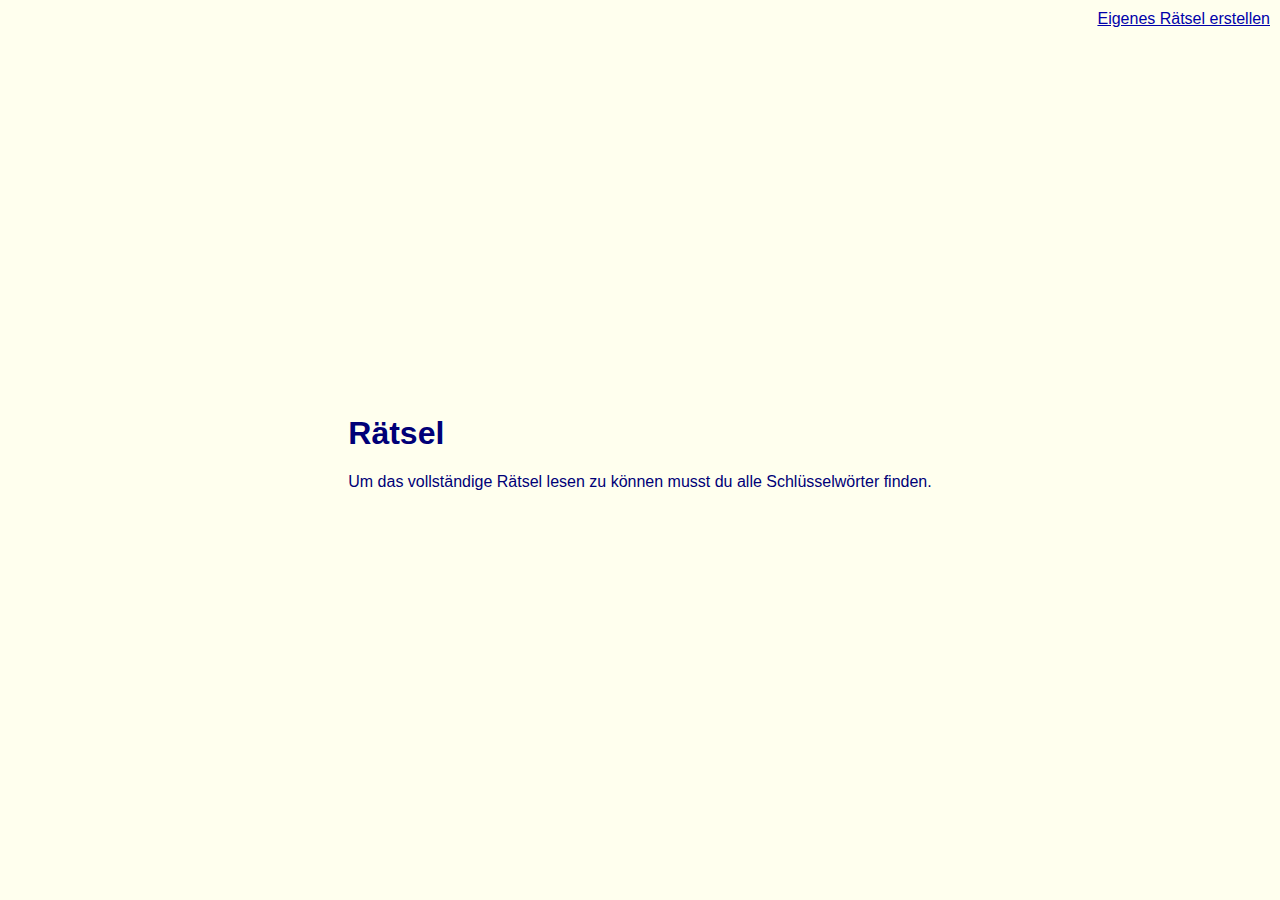
<file: index.html>
<!DOCTYPE html>
<html lang="de" dir="ltr">
  <head>
    <meta charset="utf-8">
    <title>Rätsel</title>
    <link rel="stylesheet" href="/style.css">
  </head>
  <body>
    <table cellspacing="0" cellpadding="0" border="0" width="100%" height="100%">
      <tr>
        <td valign="middle" align="center">
          <table>
            <tr>
              <td>
                <h1>Rätsel</h1>
                <p>Um das vollständige Rätsel lesen zu können musst du alle Schlüsselwörter finden.</p>
                <ol id="lines">
                </ol>
              </td>
            </tr>
          </table>
        </td>
      </tr>
    </table>
    <a id="editorlnk" href="./editor.html">Eigenes Rätsel erstellen</a>
    <script src="script.js"></script>
  </body>
</html>
</file>
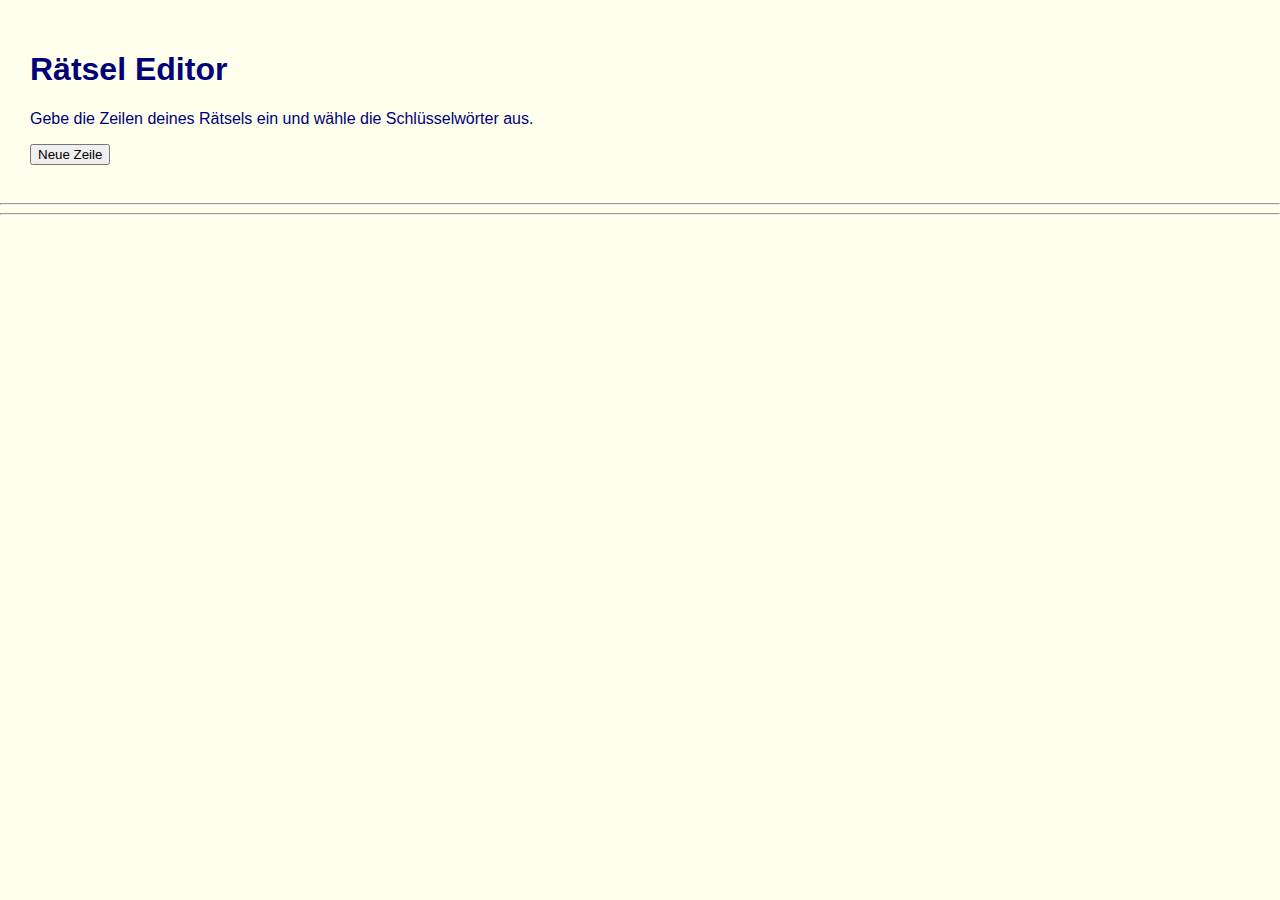
<file: editor.html>
<!DOCTYPE html>
<html lang="de" dir="ltr">
  <head>
    <meta charset="utf-8">
    <title>Rätsel Editor</title>
    <link rel="stylesheet" href="/style.css">
  </head>
  <body>
    <div class="outermargin">
      <h1>Rätsel Editor</h1>
      <p>
        Gebe die Zeilen deines Rätsels ein und wähle die Schlüsselwörter aus.
      </p>
      <ol id=editor>
      </ol>
      <button onclick="addLine()">Neue Zeile</button>
    </div>

    <hr  />
    <center>
      <a id="link" target="_blank" href="#"></a>
    </center>
    <hr  />

    <iframe id="testframe"></iframe>

    <script src="editor_script.js"></script>
  </body>
</html>
</file>
<file: style.css>
html, body {
  height: 100%;
  min-height: 100%;
  padding: 0;
  margin: 0;
  border: 0 none;
  overflow: auto;
  font-family: arial;
  color: #007;
  background: #FFE;
}

ol#lines span.word {
  margin: 0 5px;
  font-size: 18px;
}

ol#lines input.entry {
  background: transparent;
  border: 0 none;
  margin: 0 5px;
  border-bottom: 1px solid red;
  padding: 0;
  width: 100px;
  text-align: center;
  font-size: 18px;
}

ol#editor input.linetxb {
  width: 400px;
}

ol#editor select.kwsel {
  width: 150px;
}

iframe#testframe {
  border: 0;
  width: 100%;
  margin: 0;
  height: 500px;
}

div.outermargin {
  padding: 30px;
}

a {
  color: #00A;
}

a#editorlnk {
  position: absolute;
  top: 10px;
  right: 10px;
}
</file>
